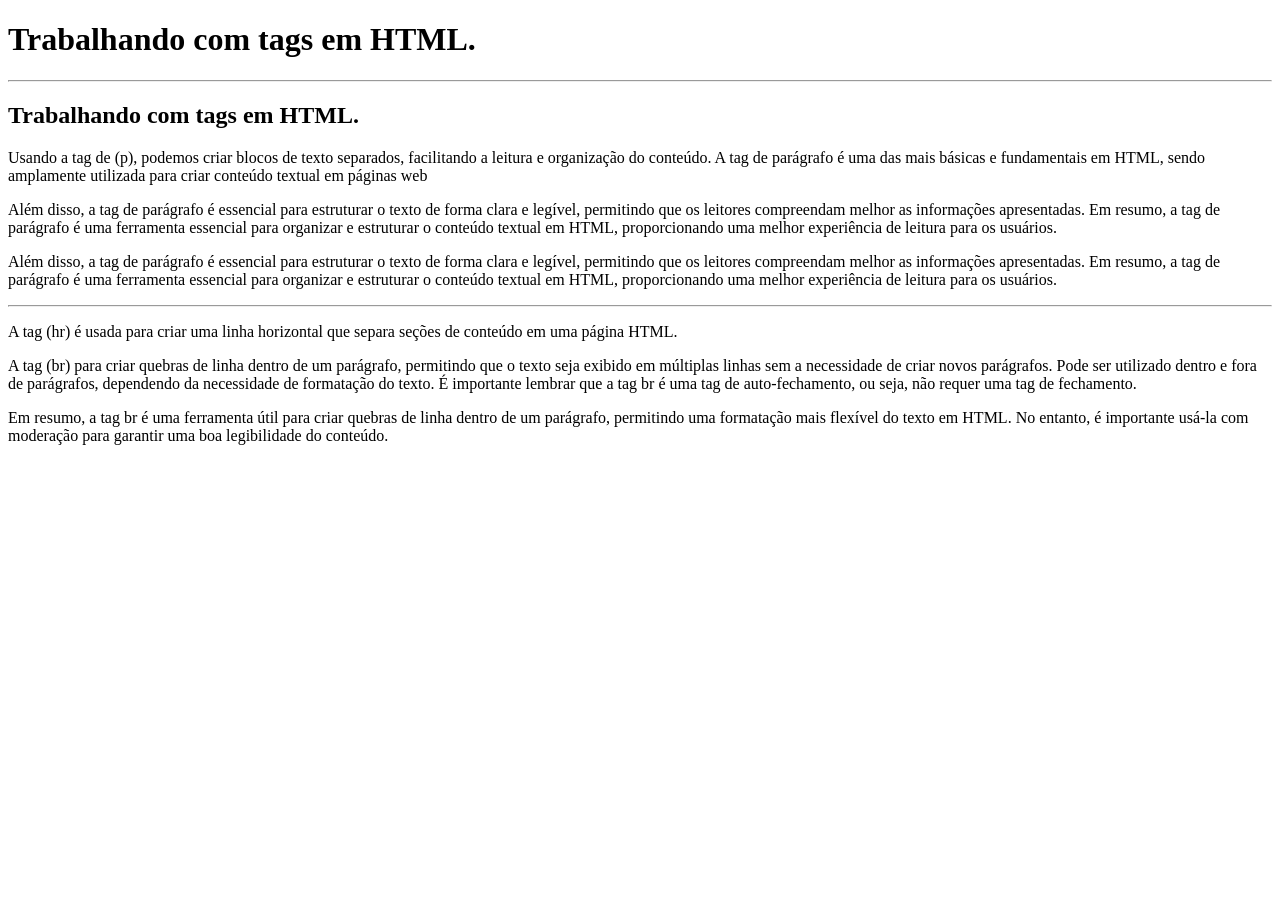
<file: Unidade 01/aula 04/index.html>
<!DOCTYPE html>
<html lang="en">

<head>
    <meta charset="UTF-8">
    <meta http-equiv="X-UA-Compatible" content="IE=edge">
    <meta name="viewport" content="width=device-width, initial-scale=1.0">
    <title>Exercício 01</title>
</head>

<body>
    <h1>Trabalhando com tags em HTML.
    </h1>
    <hr>
    <h2>Trabalhando com tags em HTML.
    </h2>
    <p>Usando a tag de (p), podemos criar blocos de texto separados, facilitando a leitura e organização do conteúdo.
        A tag de parágrafo é uma das mais básicas e fundamentais em HTML, sendo amplamente utilizada para criar conteúdo
        textual em páginas web
    </p>
    <p>Além disso, a tag de parágrafo é essencial para estruturar o texto de forma clara e legível, permitindo que os
        leitores compreendam melhor as informações apresentadas. Em resumo, a tag de parágrafo é uma ferramenta
        essencial para organizar e estruturar o conteúdo textual em HTML, proporcionando uma melhor experiência de
        leitura para os usuários.
    </p>
    <p>Além disso, a tag de parágrafo é essencial para estruturar o texto de forma clara e legível, permitindo que os
        leitores compreendam melhor as informações apresentadas.
        Em resumo, a tag de parágrafo é uma ferramenta essencial para organizar e estruturar o conteúdo textual em HTML,
        proporcionando uma melhor experiência de leitura para os usuários.
    </p>
    <hr>
    <p>A tag (hr) é usada para criar uma linha horizontal que separa seções de conteúdo em uma página HTML. </p>
    <p>A tag (br) para criar quebras de linha dentro de um parágrafo, permitindo que o texto seja exibido em múltiplas
        linhas sem a necessidade de criar novos parágrafos. Pode ser utilizado dentro e fora de parágrafos, dependendo
        da necessidade de formatação do texto. É importante lembrar que a tag br é uma tag de auto-fechamento, ou seja,
        não requer uma tag de fechamento.
    </p>
    <p>
        Em resumo, a tag br é uma ferramenta útil para criar quebras de linha dentro de um parágrafo, permitindo uma
        formatação mais flexível do texto em HTML. No entanto, é importante usá-la com moderação para garantir uma boa
        legibilidade do conteúdo.
    </p>

</body>

</html>
</file>
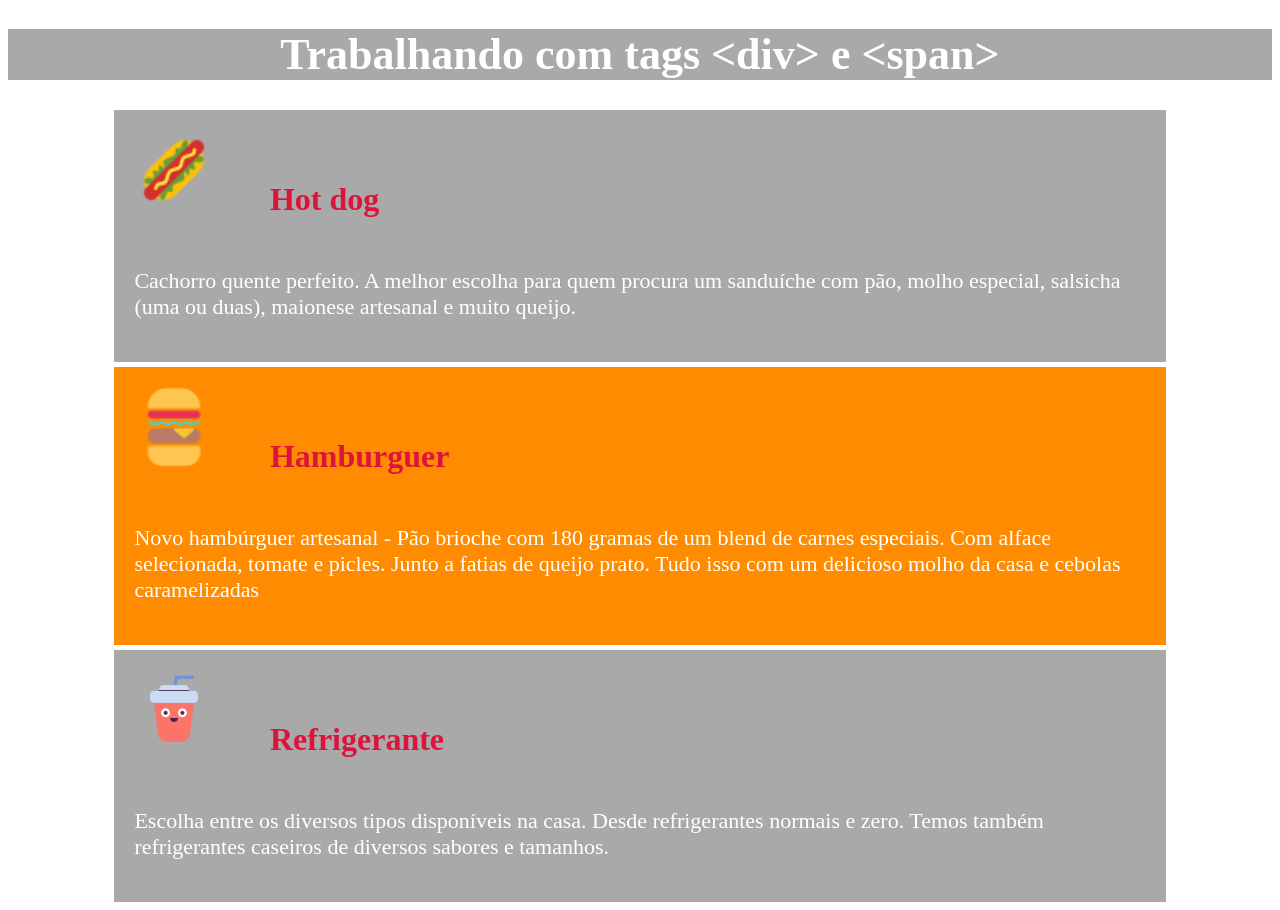
<file: Unidade 02/11/index.html>
<!DOCTYPE html>
<html lang="pt-br">
<head>
    <meta charset="UTF-8">
    <meta name="viewport" content="width=device-width, initial-scale=1.0">
    <link rel="shortcut icon" href="almoco.png" type="image/x-icon">
    <link rel="stylesheet" href="style.css">
    <title>Exercício 02</title>
</head>
<body>
     <h1>Trabalhando com tags &lt;div&gt; e &lt;span&gt;</h1>

     <div class="box01">
        <img src="hotdog.png" alt="icons de um cachorro-quente.">
    <span>Hot dog</span>
    <p>Cachorro quente perfeito. A melhor escolha para quem procura um sanduíche com pão, molho especial, salsicha (uma ou duas), maionese artesanal e muito queijo.
</p>
     </div>
<div class="box02">
    <img src="hamburguer.png" alt="icons de um hamburguer.">
    <span>Hamburguer</span>
    <p>Novo hambúrguer artesanal - Pão brioche com 180 gramas de um blend de carnes especiais. Com alface selecionada, tomate e picles. Junto a fatias de queijo prato. Tudo isso com um delicioso molho da casa e cebolas caramelizadas
    </p>
</div>
<div class="box01">
    <img src="refrigerante.png" alt="icons de um refrigerante.">
    <span>Refrigerante</span>
    <p>Escolha entre os diversos tipos disponíveis na casa. Desde refrigerantes normais e zero. Temos também refrigerantes caseiros de diversos sabores e tamanhos.
    </p>
</div>
</body>
</html>
</file>
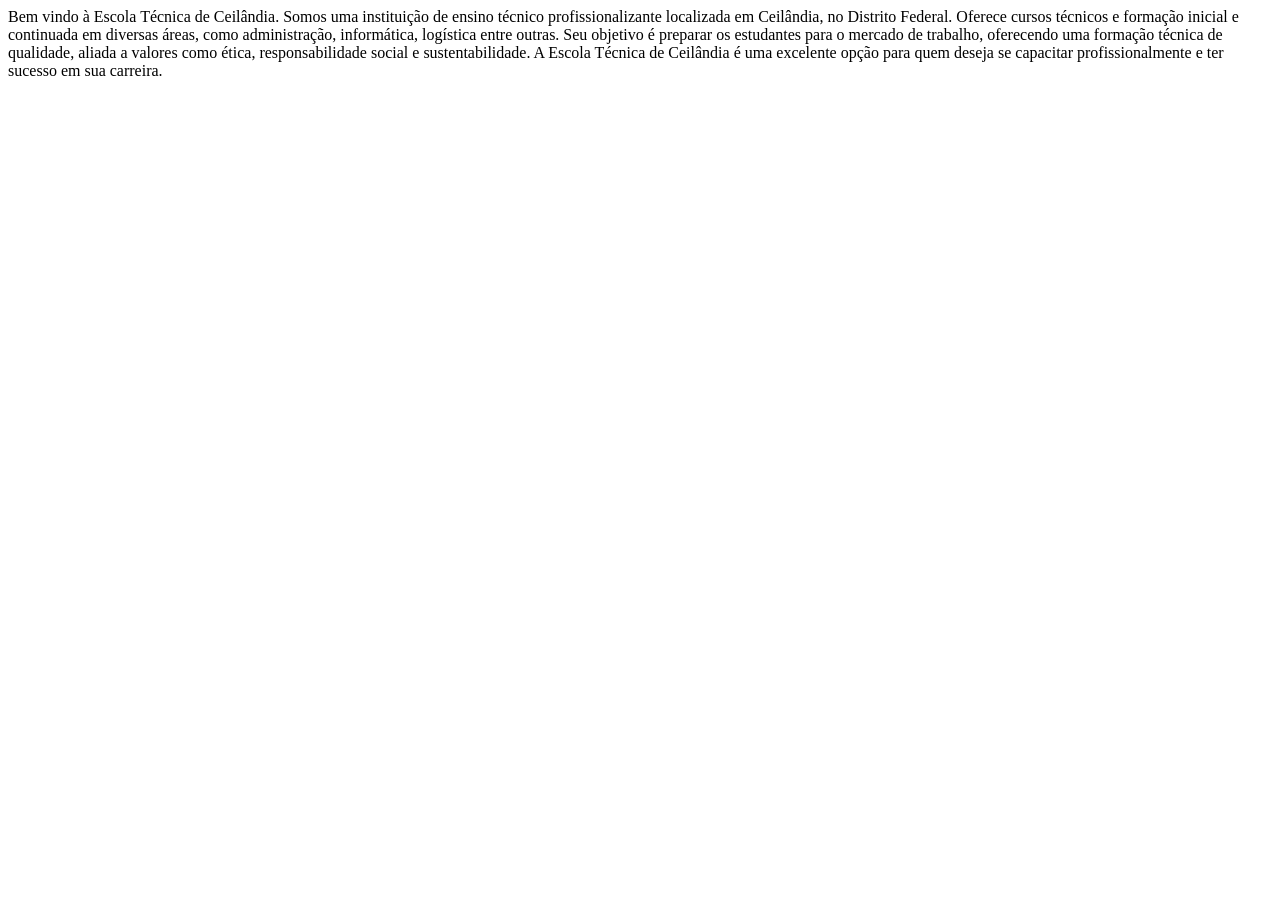
<file: Unidade 01/aula 03/exercicio 01/index.html>
<!DOCTYPE html>
<html>
    <head>
        <title>Exercício 01</title>
    </head>
    <body>
Bem vindo à Escola Técnica de Ceilândia.
Somos uma instituição de ensino técnico profissionalizante localizada em Ceilândia, no Distrito Federal.
Oferece cursos técnicos e formação inicial e continuada em diversas áreas, como administração, informática, logística entre outras.
Seu objetivo é preparar os estudantes para o mercado de trabalho, oferecendo uma formação técnica de qualidade, aliada a valores como ética, responsabilidade social e sustentabilidade.
A Escola Técnica de Ceilândia é uma excelente opção para quem deseja se capacitar profissionalmente e ter sucesso em sua carreira.
    </body>
</html>
</file>
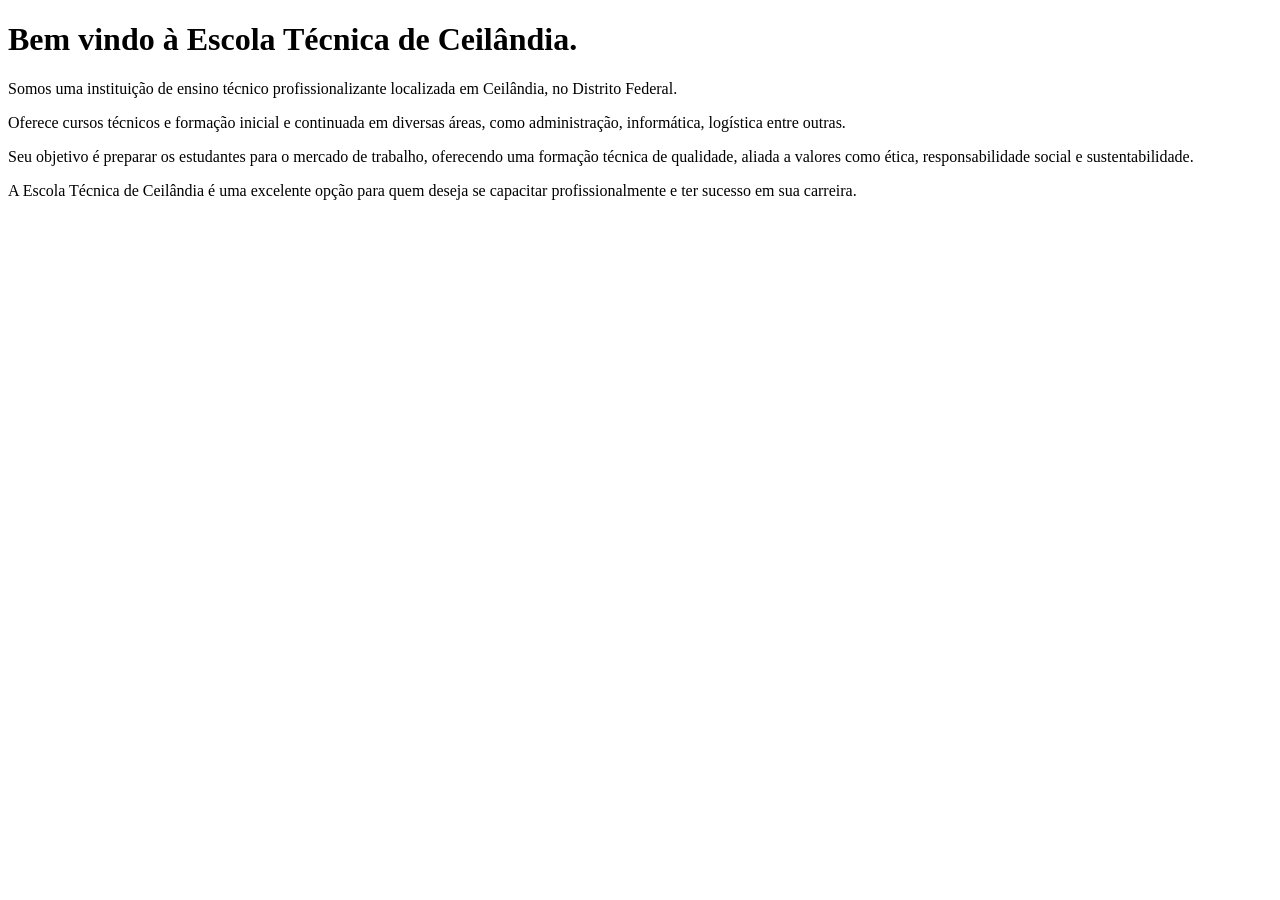
<file: Unidade 01/aula 03/exercicio 02/index.html>
<!DOCTYPE html>
<html lang="en">
<head>
    <meta charset="UTF-8">
    <meta http-equiv="X-UA-Compatible" content="IE=edge">
    <meta name="viewport" content="width=device-width, initial-scale=1.0">
    <title>Exercicio 02</title>
</head>
<body>
    <h1>Bem vindo à Escola Técnica de Ceilândia.</h1>
<p>
Somos uma instituição de ensino técnico profissionalizante localizada em Ceilândia, no Distrito Federal.
</p>


<p>
Oferece cursos técnicos e formação inicial e continuada em diversas áreas, como administração, informática, logística entre outras.
</p>
<p>
Seu objetivo é preparar os estudantes para o mercado de trabalho, oferecendo uma formação técnica de qualidade, aliada a valores como ética, responsabilidade social e sustentabilidade.
</p>
<p>
A Escola Técnica de Ceilândia é uma excelente opção para quem deseja se capacitar profissionalmente e ter sucesso em sua carreira.
</p>

    
</body>
</html>
</file>
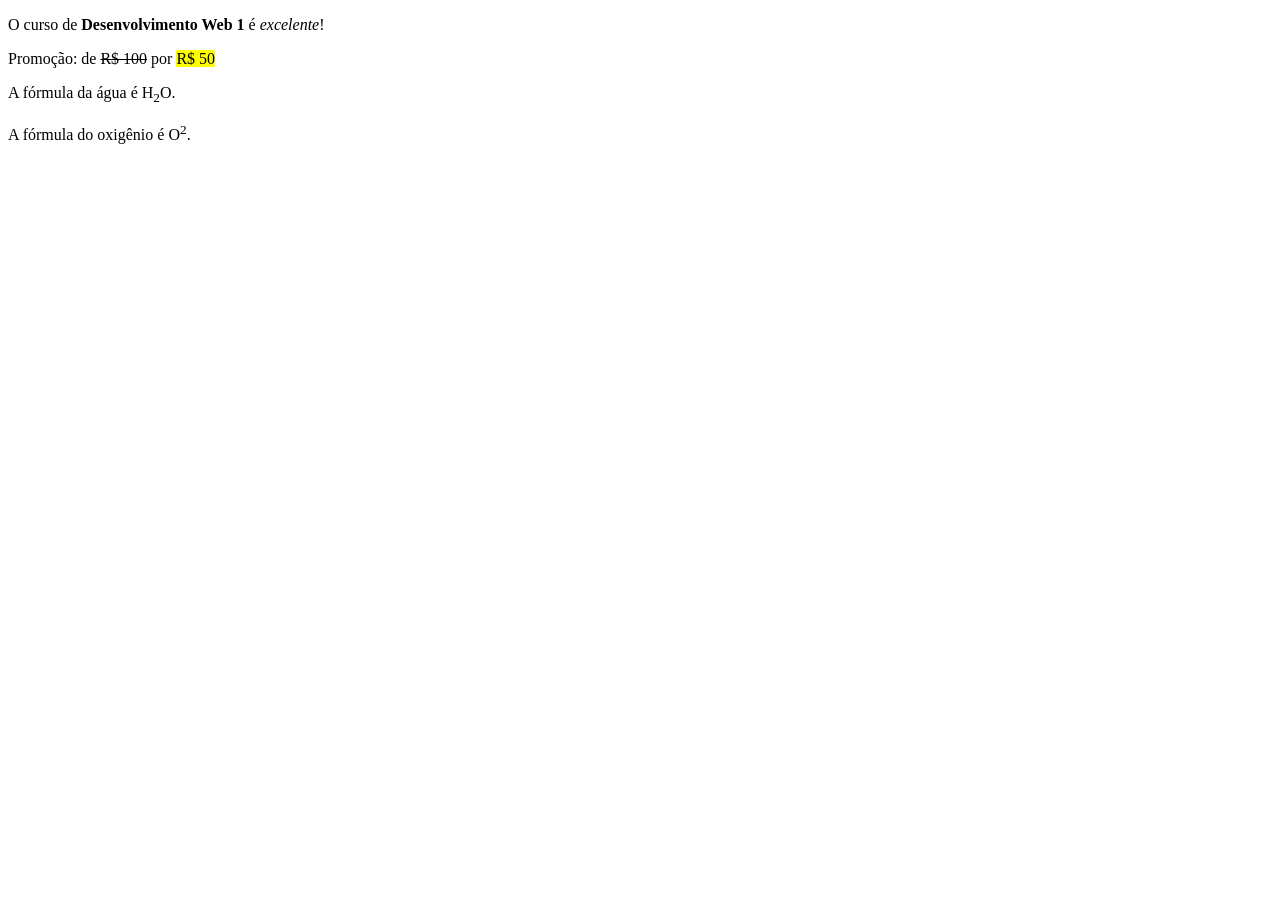
<file: Unidade 01/aula 05/exercicio 01/index.html>
<!DOCTYPE html>
<html lang="en">

<head>
    <meta charset="UTF-8">
    <meta http-equiv="X-UA-Compatible" content="IE=edge">
    <meta name="viewport" content="width=device-width, initial-scale=1.0">
    <title>Exercicio 01</title>
</head>

<body>
    <p>O curso de <strong> Desenvolvimento Web 1</strong> é <em>excelente</em>!
    </p>
    <p>
        Promoção: de <del>R$ 100</del> por <mark> R$ 50</mark>
    </p>
    <p>
        A fórmula da água é H<sub>2</sub>O.
    </p>
    <p>
        A fórmula do oxigênio é O<sup>2</sup>.
    </p>

</body>

</html>
</file>
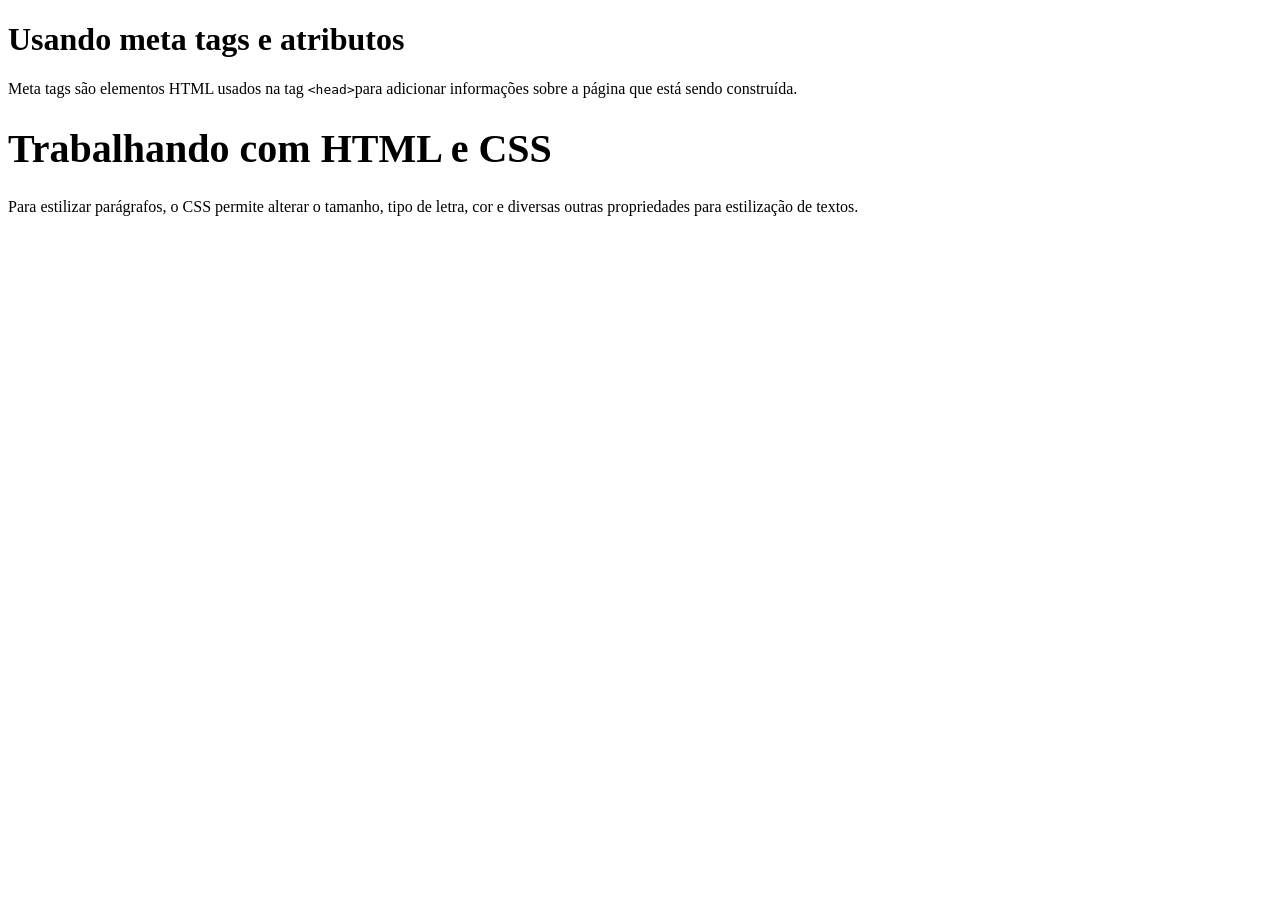
<file: Unidade 01/aula 06/exercicio 01/index.html>
<!DOCTYPE html>
<html lang="en">
<head>
    <meta charset="UTF-8">
    <meta http-equiv="X-UA-Compatible" content="IE=edge">
    <meta name="viewport" content="width=device-width, initial-scale=1.0">
    <meta name="author" content="Ronie Peterson">
    <meta name="description" content="Exercício de DIWEB-I">
    <meta name="keywords" content="HTML e CSS">
    <title>Exercício 01</title>
</head>
<body>
    <h1>Usando meta tags e atributos</h1>
    <p>Meta tags são elementos HTML usados na tag <code>&lt;head&gt;</code>para adicionar informações sobre a página que está sendo construída.
    </p>
    <h1 style="font-size: 40px;" >Trabalhando com HTML e CSS</h1>
    <p>Para estilizar parágrafos, o CSS permite alterar o tamanho, tipo de letra, cor e diversas outras propriedades para estilização de textos.

    </p>
    <p Podemos alterar o tamanho do texto com propriedade (font-size), que possui valor padrão de 16px (pixel).></p>
    <p style="font-family: sans-serif; font-size: 20px;"></p>
   <p Temos a propriedade (font-family) que permite alterar o tipo de letra utilizada no texto. Tem como valor padrão "Times New Roman".></p>
   <p Todas as propriedades podem ser alteradas ou modificadas conforme necessidade.></p>


    
</body>
</html>
</file>
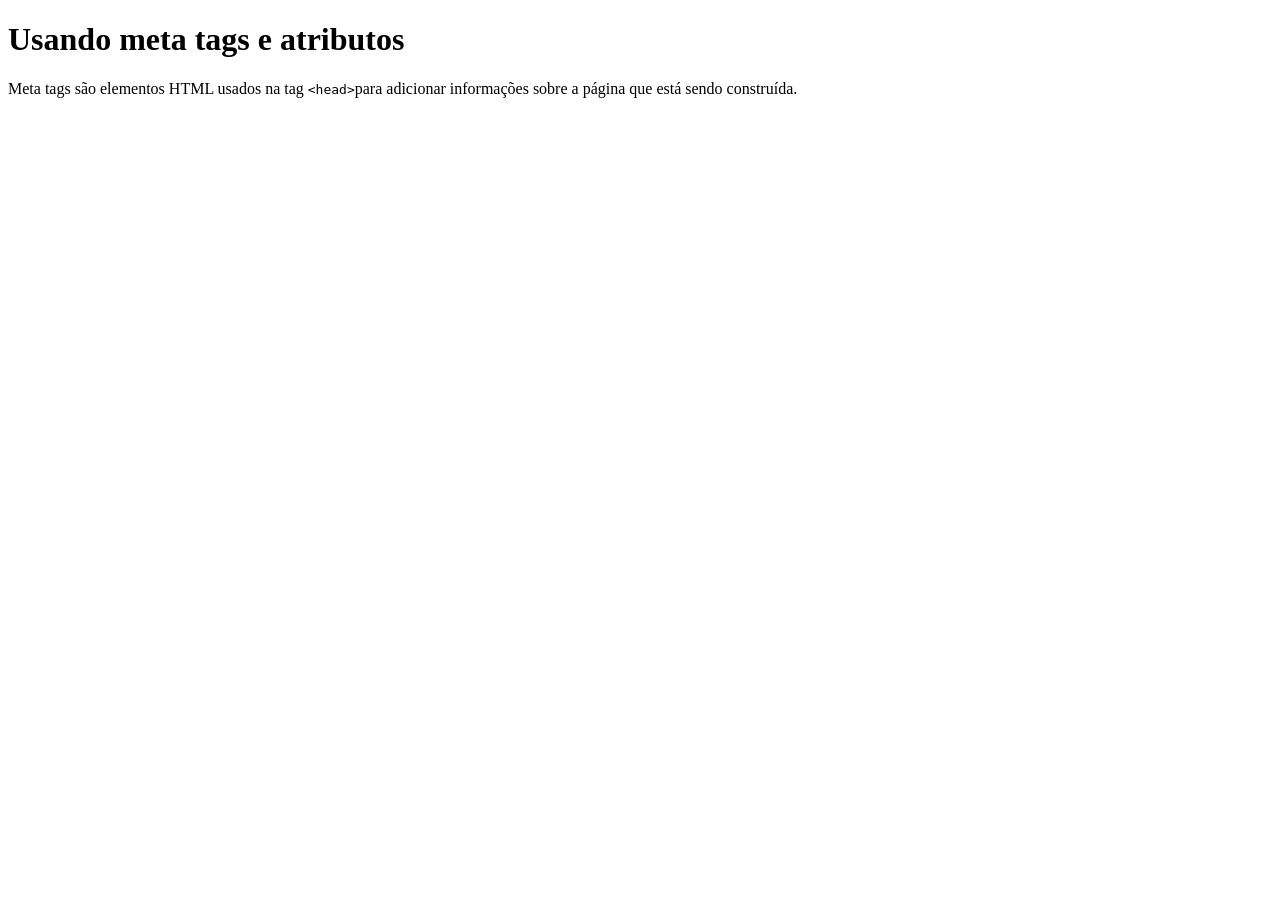
<file: Unidade 01/aula 06/exercicio 02/index.html>
<!DOCTYPE html>
<html lang="en">
<head>
    <meta charset="UTF-8">
    <meta http-equiv="X-UA-Compatible" content="IE=edge">
    <meta name="viewport" content="width=device-width, initial-scale=1.0">
    <meta name="author" content="Rafael Cruz Santos Rodrigues">
    <meta name="description" content="Exercício de DIWEB-I">
    <meta name="keywords" content="HTML e CSS">
    <title>Exercício 01</title>
</head>
<body>
    <h1>Usando meta tags e atributos</h1>
    <p>Meta tags são elementos HTML usados na tag <code>&lt;head&gt;</code>para adicionar informações sobre a página que está sendo construída.
    </p>


    
</body>
</html>
</file>
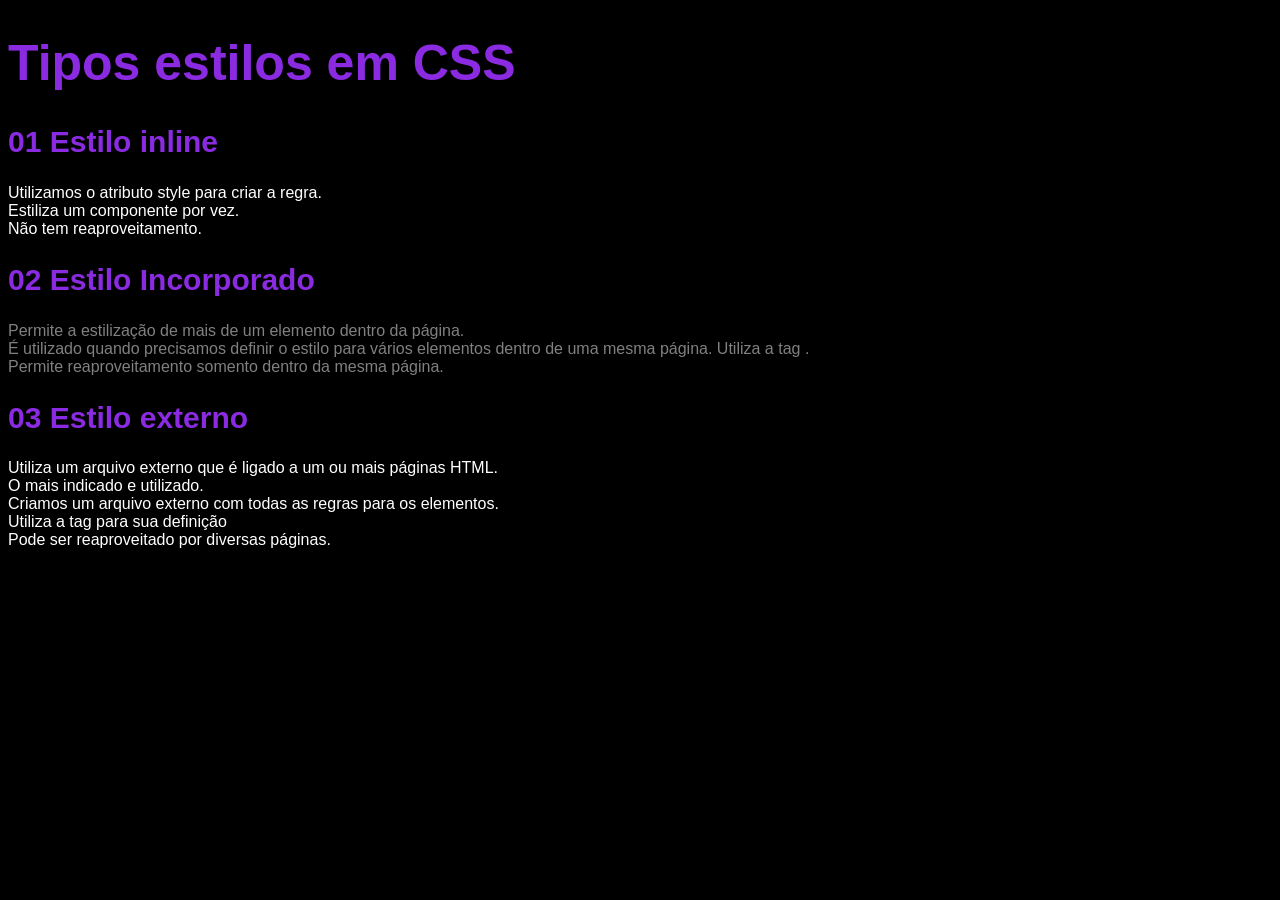
<file: Unidade 01/aula 07/exercicio 01/index.html>
<!DOCTYPE html>
<html lang="pt-br">
<head>
    <meta charset="UTF-8">
    <meta http-equiv="X-UA-Compatible" content="IE=edge">
    <meta name="viewport" content="width=device-width, initial-scale=1.0">
    <title>Exercício 01</title>
</head>
<body style="background-color:black; color:white; font: size 22px; font-family: Arial, Helvetica, sans-serif">
    <h1 style="font-size: 50px; color:blueviolet;">Tipos estilos em CSS</h1>
    <h2 style="font-size: 30px; color:blueviolet;">01 Estilo inline</h2>
    <p
    Permite a estilização dos elementos individualmente. <br>
    Utilizamos o atributo style para criar a regra. <br>
    Estiliza um componente por vez. <br>
    Não tem reaproveitamento.
</p>
<h2 style="font-size: 30px; color:blueviolet;"> 02 Estilo Incorporado</h2>
<p style="color:gray;">
Permite a estilização de mais de um elemento dentro da página. <br>
É utilizado quando precisamos definir o estilo para vários elementos dentro de uma mesma página.
Utiliza a tag <style></style>. <br>
Permite reaproveitamento somento dentro da mesma página.
</p>

<h2 style="font-size: 30px; color:blueviolet;">03 Estilo externo</h2>

<p>
    Utiliza um arquivo externo que é ligado a um ou mais páginas HTML. <br>
    O mais indicado e utilizado. <br>
    Criamos um arquivo externo com todas as regras para os elementos. <br>
    Utiliza a tag <link> para sua definição <br>
    Pode ser reaproveitado por diversas páginas.
</p>

    
</body>
</html>
</file>
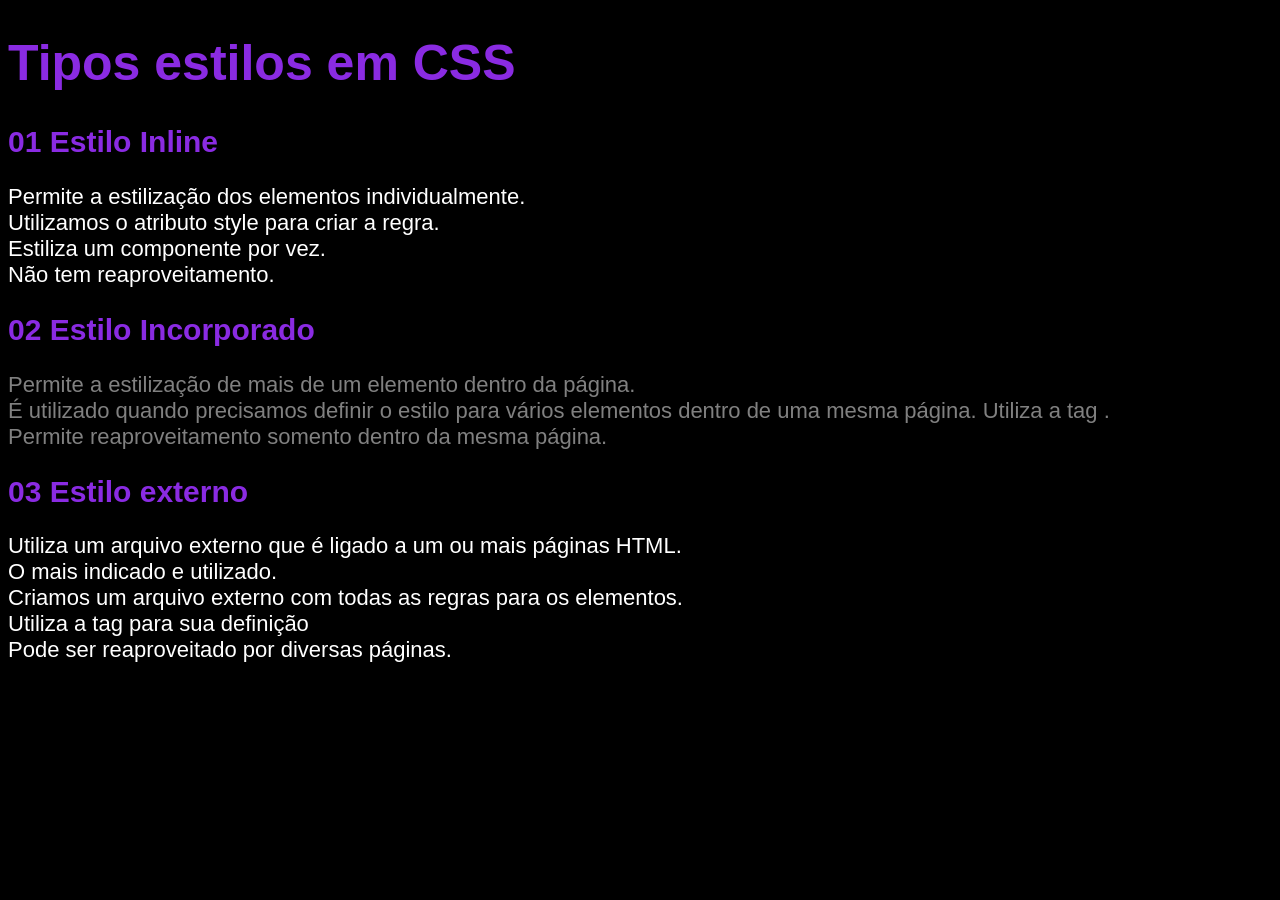
<file: Unidade 01/aula 07/exercicio 02/index.html>
<!DOCTYPE html>
<html lang="pt-br">
<head>
    <meta charset="UTF-8">
    <meta http-equiv="X-UA-Compatible" content="IE=edge">
    <meta name="viewport" content="width=device-width, initial-scale=1.0">
    <title>Exercício 02</title>
    <style>
        body {
            background-color: black;
            color: white;
            font-size: 22px;
            font-family: Arial, Helvetica, sans-serif;
        }
        h1 {
            font-size: 50px;
            color: blueviolet;
        }
        h2 {
            font-size: 30px;
            color: blueviolet;
        }
    </style>
</head>
<body>
    <h1>Tipos estilos em CSS</h1>

    <h2>01 Estilo Inline</h2>

    <p>
        Permite a estilização dos elementos individualmente. <br>
        Utilizamos o atributo style para criar a regra. <br>
        Estiliza um componente por vez. <br>
        Não tem reaproveitamento.
    </p>
    <h2 style="font-size: 30px; color:blueviolet;"> 02 Estilo Incorporado</h2>
<p style="color:gray;">
Permite a estilização de mais de um elemento dentro da página. <br>
É utilizado quando precisamos definir o estilo para vários elementos dentro de uma mesma página.
Utiliza a tag <style></style>. <br>
Permite reaproveitamento somento dentro da mesma página.
</p>

<h2 style="font-size: 30px; color:blueviolet;">03 Estilo externo</h2>

<p>
    Utiliza um arquivo externo que é ligado a um ou mais páginas HTML. <br>
    O mais indicado e utilizado. <br>
    Criamos um arquivo externo com todas as regras para os elementos. <br>
    Utiliza a tag <link> para sua definição <br>
    Pode ser reaproveitado por diversas páginas.
</p>
    
</body>
</html>
</file>
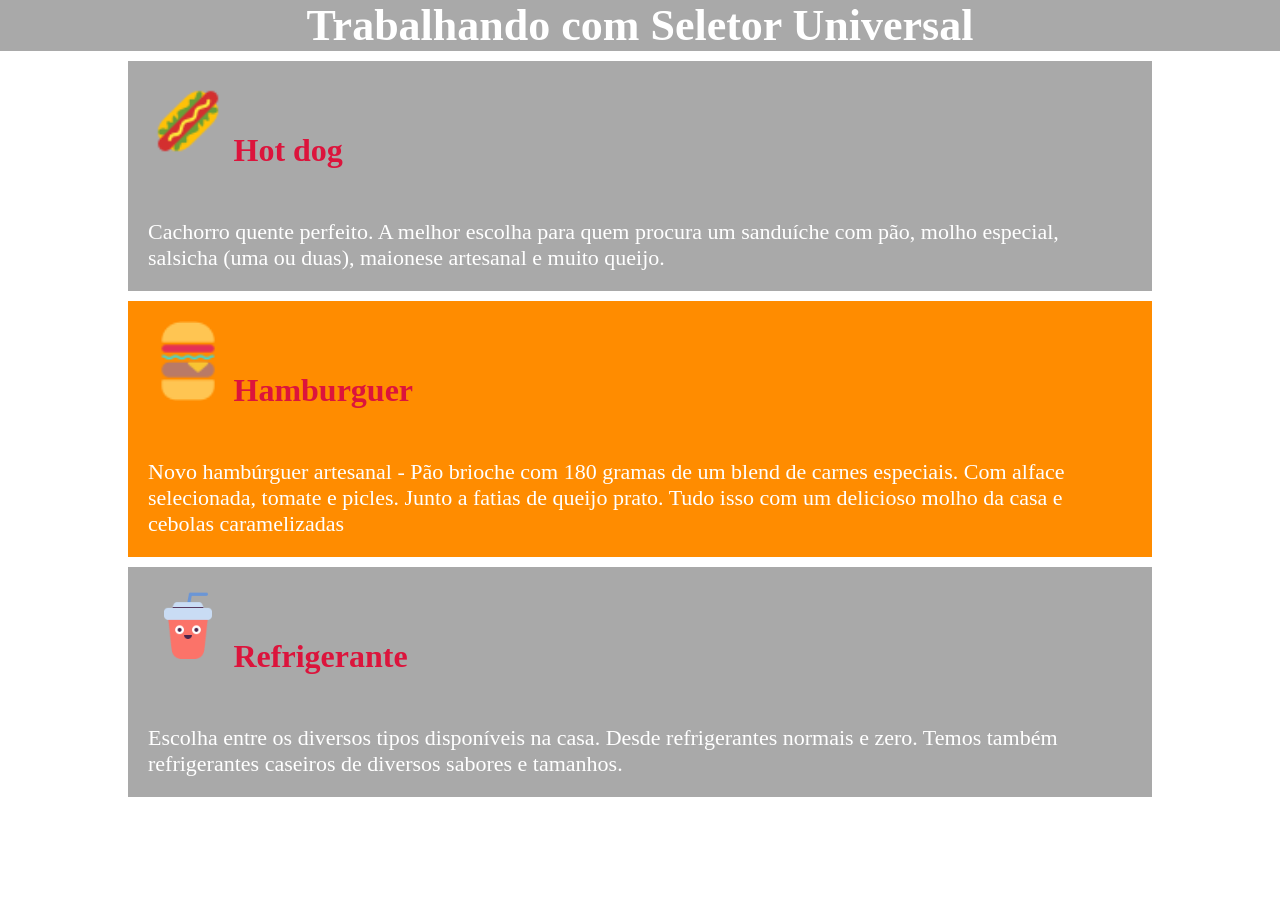
<file: Unidade 02/12/exercicio 01/index.html>
<!DOCTYPE html>
<html lang="pt-br">
<head>
    <meta charset="UTF-8">
    <meta name="viewport" content="width=device-width, initial-scale=1.0">
    <link rel="shortcut icon" href="almoco.png" type="image/x-icon">
    <link rel="stylesheet" href="style.css">
    <title>Exercício 02</title>
</head>
<body>
     <h1>Trabalhando com Seletor Universal</h1>

     <div class="box01">
        <img src="hotdog.png" alt="icons de um cachorro-quente.">
    <span>Hot dog</span>
    <p>Cachorro quente perfeito. A melhor escolha para quem procura um sanduíche com pão, molho especial, salsicha (uma ou duas), maionese artesanal e muito queijo.
</p>
     </div>
<div class="box02">
    <img src="hamburguer.png" alt="icons de um hamburguer.">
    <span>Hamburguer</span>
    <p>Novo hambúrguer artesanal - Pão brioche com 180 gramas de um blend de carnes especiais. Com alface selecionada, tomate e picles. Junto a fatias de queijo prato. Tudo isso com um delicioso molho da casa e cebolas caramelizadas
    </p>
</div>
<div class="box01">
    <img src="refrigerante.png" alt="icons de um refrigerante.">
    <span>Refrigerante</span>
    <p>Escolha entre os diversos tipos disponíveis na casa. Desde refrigerantes normais e zero. Temos também refrigerantes caseiros de diversos sabores e tamanhos.
    </p>
</div>
</body>
</html>
</file>
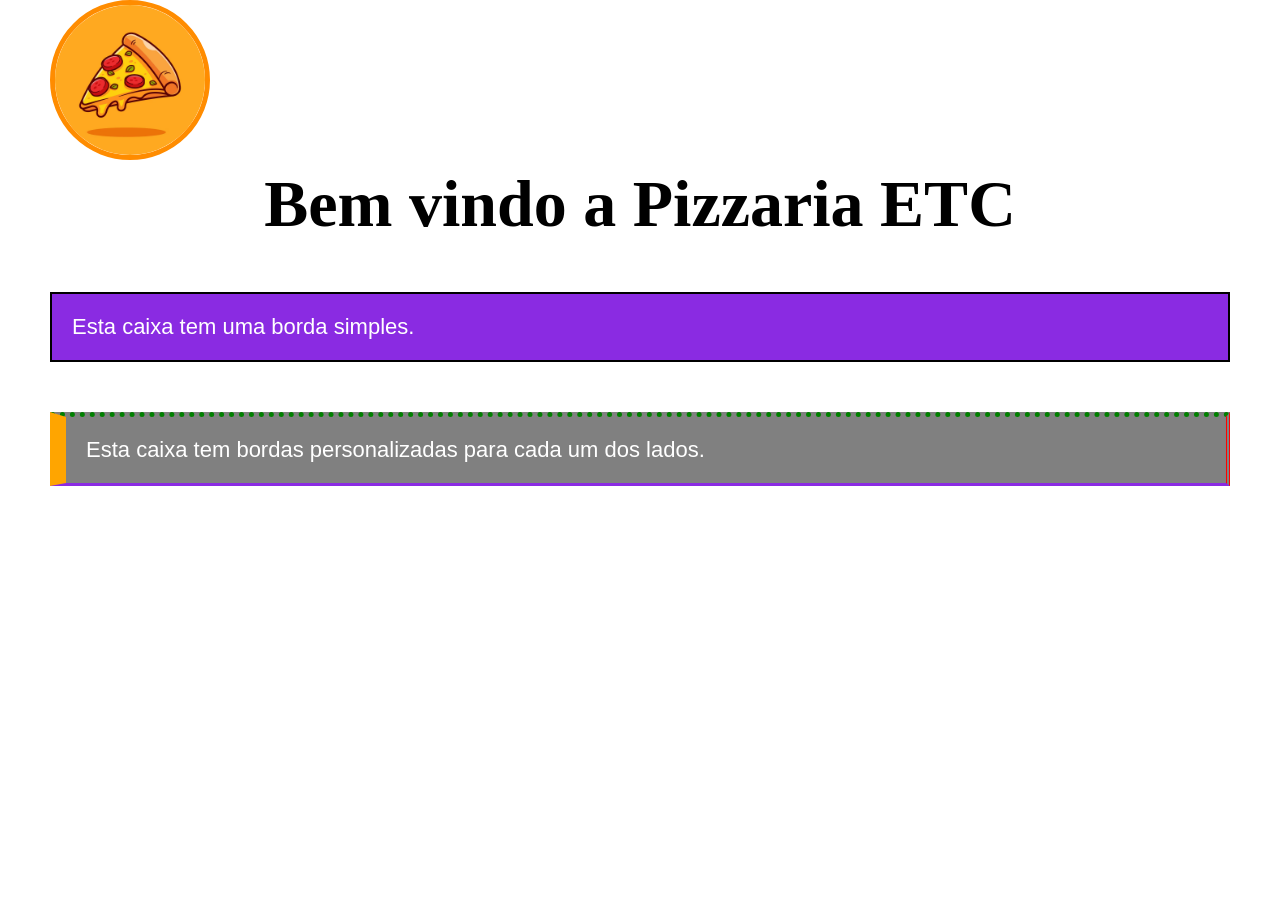
<file: Unidade 02/12/exercicio 02/index.html>
<!DOCTYPE html>
<html lang="pt-br">
<head>
    <meta charset="UTF-8">
    <meta http-equiv="X-UA-Compatible" content="IE=edge">
    <meta name="viewport" content="width=device-width, initial-scale=1.0">
    <title>Exercício 02</title>
    <link rel="stylesheet" href="style.css">
</head>
<body>
    <img class="pizza" src="pizza.jpg"
     alt="Imagem de uma pizza">
     
     <h1>Bem vindo a Pizzaria ETC</h1>

     <p class="simples">
        Esta caixa tem uma borda simples.
        </p>

        <p class="Personalizada">
            Esta caixa tem bordas personalizadas para cada um dos lados.
    </p>
    
</body>
</html>
</file>
<file: Unidade 02/11/style.css>
body{
    font-size: 22px;
    font-family: serif;
}
h1 {
    text-align: center;
    background-color: darkgray;
    color: white;
}
div {
    margin: 5px auto;
    width: 80%;
    padding: 20px;
}
.box01 {
    
    background-color: darkgray;
    color: white;

}
.box02 {
    background-color: darkorange;
    color: white;

}
span{
    font-size: 32px;
    color: crimson;
    font-weight: 600;

}
img {
    width: 80px;
    margin-right: 50px;
}
p {
    margin-top: 50px;
}
</file>
<file: Unidade 02/12/exercicio 01/style.css>
*{
    margin: 0;
    padding: 0;
    box-sizing: border-box;
}

body{
    font-size: 22px;
    font-family: serif;
}
h1 {
    text-align: center;
    background-color: darkgray;
    color: white;
}
div {
    margin: 10px auto;
    width: 80%;
    padding: 20px;
}
.box01 {
    
    background-color: darkgray;
    color: white;

}
.box02 {
    background-color: darkorange;
    color: white;

}
span{
    font-size: 32px;
    color: crimson;
    font-weight: 600;

}
img {
    width: 80px;
   
}
p {
    margin-top: 50px;
}
</file>
<file: Unidade 02/12/exercicio 02/style.css>
*{
    margin: 0;
    padding: 0;
    box-sizing: bordex-box;
}
body {
    font-family: Verdana, sans-serif;
    font-size: 22px;
}
h1 {
    text-align: center;
    font-family: cursive;
    font-size: 66px;
}
p {
    color: white;
    margin: 50px;
    padding: 20px;
}
.pizza{
    width: 150px;
    border-radius: 50%;
    border: 5px solid darkorange;
    margin-left: 50px;
}
.Personalizada{
    border-top: 5px dotted green;
    border-right: 4px double red;
    border-bottom: 3px solid blueviolet;
    border-left: 16px solid orange;
    background-color: gray;
}
.simples {

    background-color: blueviolet;
    border: 2px solid black;
    
}
</file>
